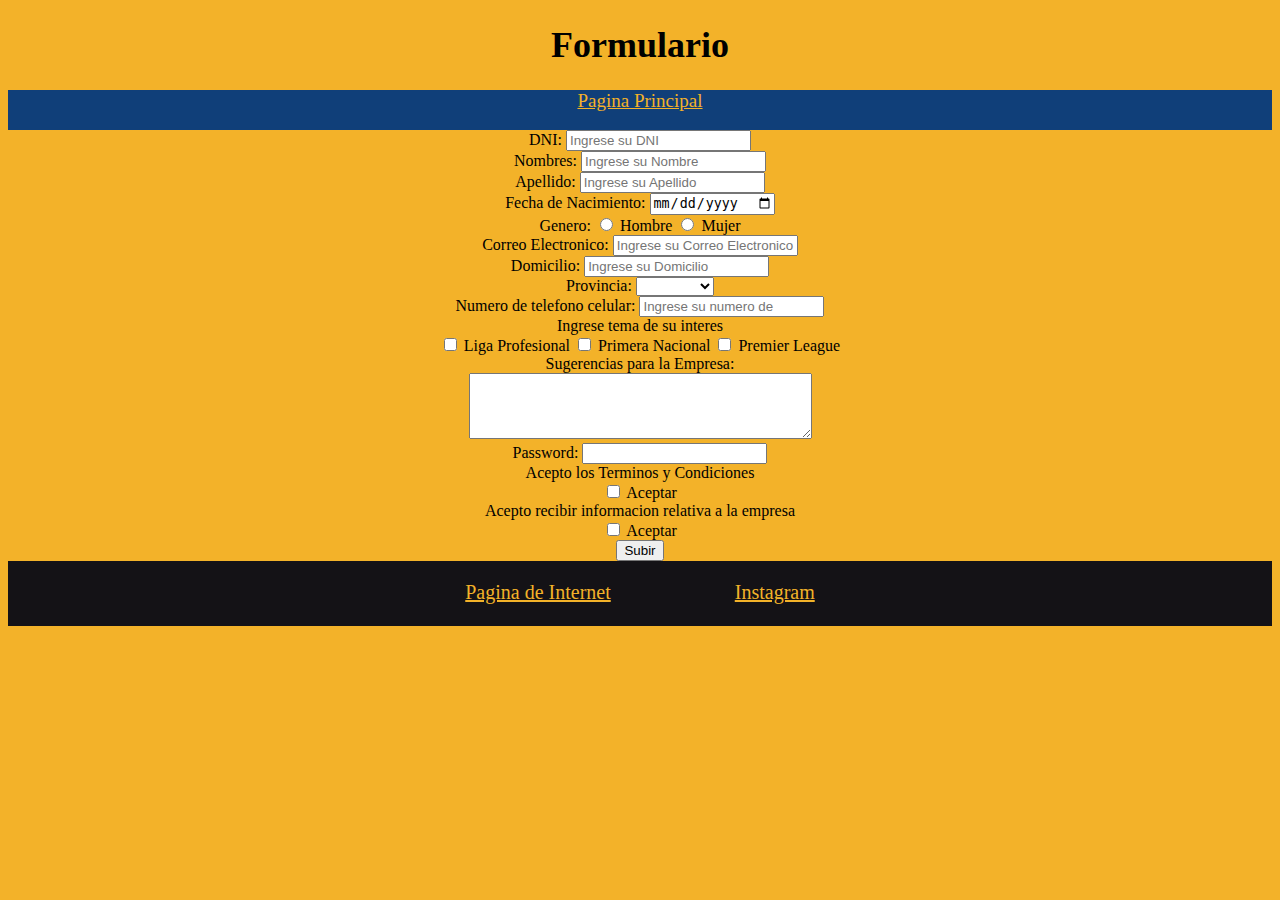
<file: tp3_VazquezCarlos/src/main/resources/templates/form-cliente.html>
<!DOCTYPE html>
<html>
	<head>
		<meta charset="UTF-8">		
		<title>TP3_2</title>
		<link rel="stylesheet" href="../static/css/estilos.css">
	</head>
	<body>
		<main class="cuerpo">
		<header id="titulos">
			<h1>Formulario</h1>
		</header>
		<nav class="navegacion">
			<a class="enlaces" href="index.html">Pagina Principal</a>
		</nav>
		<form>
			<label>
			DNI: <input type="text" placeholder="Ingrese su DNI" name="dni" required> <br>
			</label>
			<label>
			Nombres: <input type="text" placeholder="Ingrese su Nombre" name="nombre" required> <br>
			</label>
			<label>
			Apellido: <input type="text" placeholder="Ingrese su Apellido" name="apellido" required> <br> 
			</label>
			<label>
			Fecha de Nacimiento: <input type="date" placeholder="Ingrese su Fecha de Nacimiento"
			name="fechanac" required> <br>
			</label>
			<label>
			Genero: <input type="radio" name="sex" value="hombre"> Hombre
					<input type="radio" name="sex" value="mujer"> Mujer <br>
			</label>
			<label>
			Correo Electronico: <input type="text" placeholder="Ingrese su Correo Electronico"
								name="correo" required> <br>
			</label>
			<label>
			Domicilio: <input type="text" placeholder="Ingrese su Domicilio" name="domicilio" required><br>
			</label>
			<label>
			Provincia: 
			<select name="provincias" required>
				<option value="" selected></option>
				<option value="Jujuy"> Jujuy </option>	
				<option value="Salta"> Salta </option>
				<option value="Tucuman"> Tucuman </option>
				<option value="Cordoba"> Cordoba </option>
			</select> <br>
			</label>
			<label>
			Numero de telefono celular: <input type="number" placeholder="Ingrese su numero de 
										telefono" name="telefono"><br>
			</label>
			<label>
			Ingrese tema de su interes <br>
			<input type="checkbox"> Liga Profesional
			<input type="checkbox"> Primera Nacional
			<input type="checkbox"> Premier League
			<br>
			</label><label>
			Sugerencias para la Empresa: <br>
			<textarea rows="4" cols="40" name="sugerencia" id="sugerencia"></textarea><br>
			</label><label>
			Password: <input type="password" name="contraseña" required> <br>
			</label><label>
			Acepto los Terminos y Condiciones <br> <input type="checkbox" required> Aceptar <br>
			</label><label>
			Acepto recibir informacion relativa a la empresa <br> <input type="checkbox"> Aceptar <br>
			</label>
			<button>Subir</button>
		</form>
		</main>
	</body>
	
	<footer id="idfooter">
		<a class="afooter" href="http://www.unju.edu.ar/">Pagina de Internet</a>
		<a class="afooter" href="https://www.instagram.com/unjuvirtual/">Instagram</a>
	</footer>
</html>
</file>
<file: tp3_VazquezCarlos/src/main/resources/static/css/estilos.css>
#titulos{
	font-size: large;
	text-align: center;
}

.cuerpo{
	text-align: center;
}

.navegacion{
	background-color: rgb(16, 63, 121);
	width: 100%;
	height: 40px;

}

.navegacion ul li{
	float: left;
	padding: 10px;
	padding-left: 35px;
}

.enlaces{
	color: rgb(243, 178, 41);
	font-size: 19px;
	
}

.titulospequeños{
	font-family:Verdana, Geneva, Tahoma, sans-serif
}

.secciones{
	text-align: center;
}

.contenidos{
	list-style: none;
	font-size: 19px;
	margin-left: auto; /*para centrar table*/
	margin-right: auto;
}

.adicionalaside{
	text-align: center;
	padding: 20px;
	background-color: rgb(16, 63, 121);
}

.contenidoadicional{
	font-size: 19px;
	padding: 15px;
	color: rgb(243, 178, 41);
}

#idfooter{
	background-color: rgb(20, 18, 22);
	height: 25px;
	padding:20px;
	text-align: center;
}

.afooter{
	color: rgb(243, 178, 41);
	font-size: 20px;
	padding-left: 60px;
	padding-right: 60px;
}

body{
	background-color:rgb(243, 178, 41);
}
</file>
